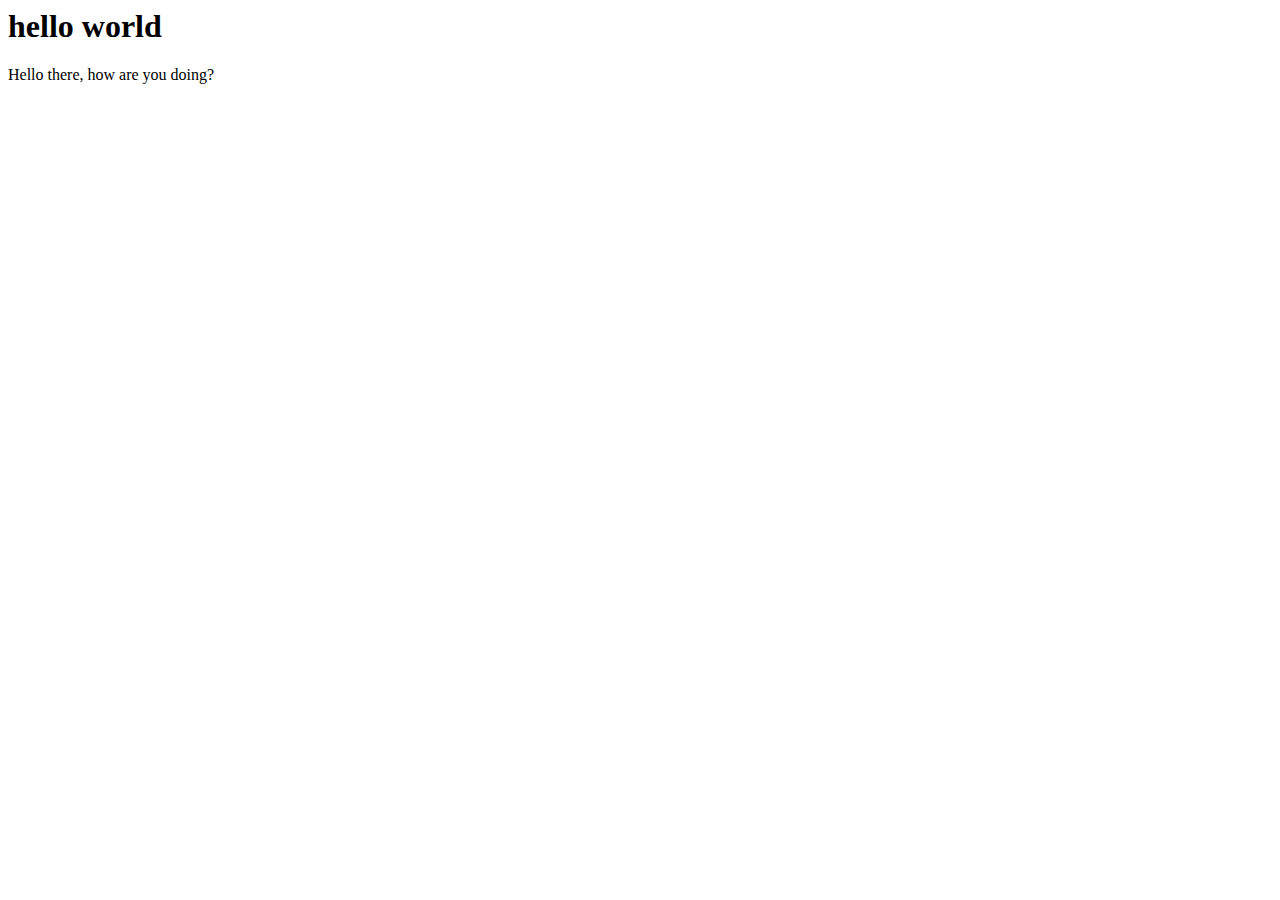
<file: M2LAB_Gilbreath/index.html>
<!--
WEB-151
M2LAB
Bailey Gilbreath
02/04/19
-->
<html>
	<head>
	
	</head>
	
	<body>
		<h1>hello world</h1>
		
		<script>
		var sillyString = "hELlo THERE, hOW ARE yOu doINg?";
		var lowerString = sillyString.toLowerCase();
		var firstCharacter = lowerString[0];
		var firstCharacterUpper = firstCharacter.toUpperCase();
		var restOfString = lowerString.slice(1);
		var message = firstCharacterUpper + restOfString;
		document.write(message);
		console.log(message);
		</script>
	</body>

</html>
</file>
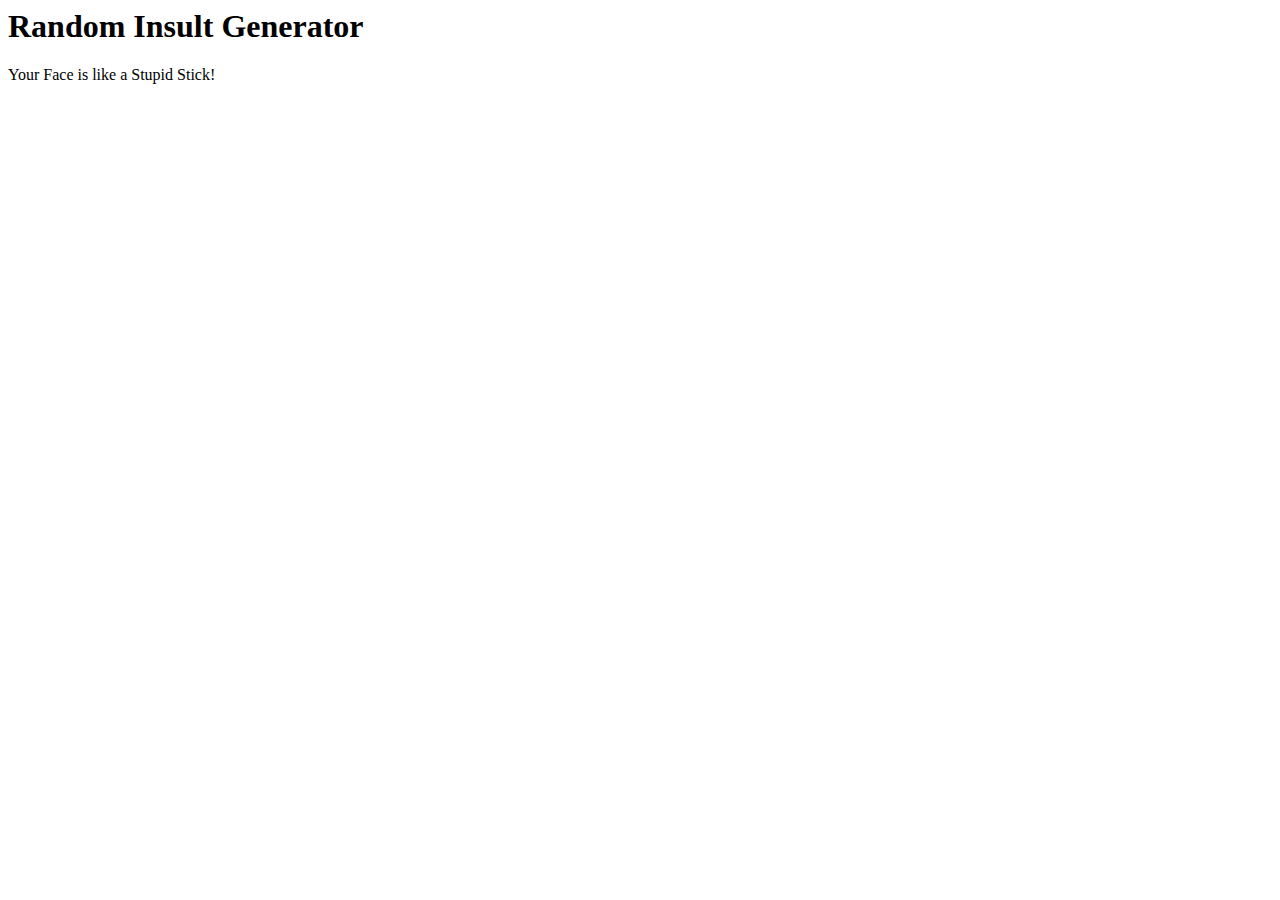
<file: M3T1_Gilbreath/index.html>
<!--
WEB-151
M3T1
Bailey Gilbreath
02/13/19
-->
<html>
	<head>
	</head>
	<body>
		<h1>Random Insult Generator</h1>
		<script>
		//var words = ["My", "dog", "has", "fleas"];
		//var i = Math.floor(Math.random() * 4);
		//var message = words[i];
		//document.write(message);
		//variable.join;
		//Math.random();
		//Math.random() * x;
		//Math.floor(Math.random() * x);
		var randomBodyParts = ["Face", "Nose", "Hair"];
		var randomAdjectives = ["Smelly", "Boring", "Stupid"];
		var randomWords = ["Fly", "Marmot", "Stick", "Monkey", "Rat"];
		var randomBodyPart = randomBodyParts[Math.floor(Math.random() * 3)];
		var randomAdjective = randomAdjectives[Math.floor(Math.random() * 3)];
		var randomWord = randomWords[Math.floor(Math.random() * 3)];
		//var randomWord = randomWords[Math.floor(Math.random() * randomWords.length)];
		var randomInsult = "Your " + randomBodyPart + " is like a " + randomAdjective + " " + randomWord + "!";
		//var randomInsult = ["Your", randomBodyPart, "is", "like", "a", randomAdjective, randomWord + "!"].join(" ");
		document.write(randomInsult);
		</script>
	</body>
</html>
</file>
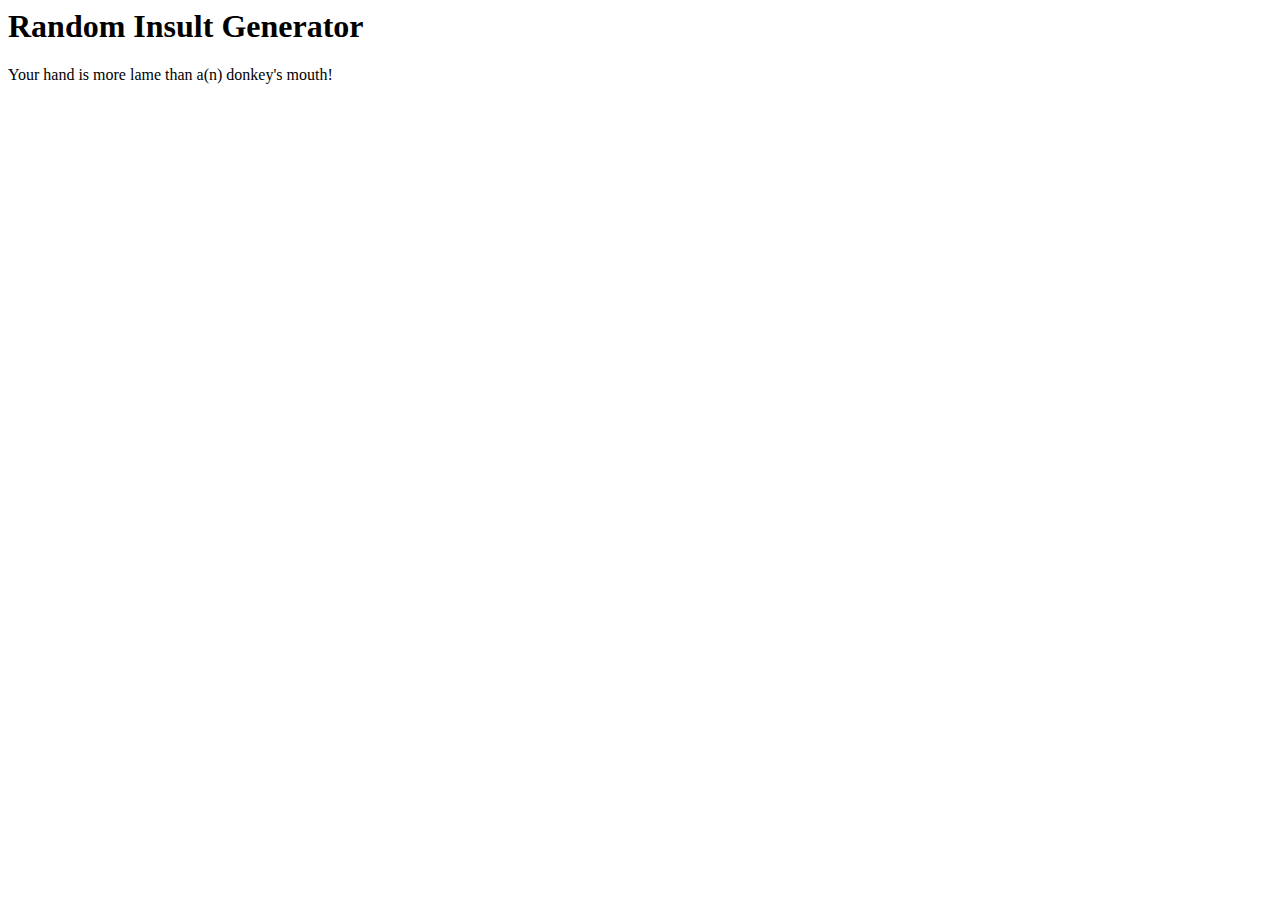
<file: M3T2_Gilbreath/index.html>
<!--
WEB-151
M3T2
Bailey Gilbreath
02/13/19
-->
<html>
	<head>
	</head>
	<body>
		<h1>Random Insult Generator</h1>
		<script>
		var randomBodyParts = ["hand", "foot", "face"];
		var randomAdjectives = ["lame", "insulting", "dirty"];
		var randomAnimals = ["alpaca", "bird", "camel", "donkey", "platypus"];
		var randomAnimalBodyParts = ["beak", "mouth", "behind"];
		var randomBodyPart = randomBodyParts[Math.floor(Math.random() * randomBodyParts.length)];
		var randomAdjective = randomAdjectives[Math.floor(Math.random() * randomAdjectives.length)];
		var randomAnimal = randomAnimals[Math.floor(Math.random() * randomAnimals.length)];
		var randomAnimalBodyPart = randomAnimalBodyParts[Math.floor(Math.random() * randomAnimalBodyParts.length)];
		var randomInsult = "Your " + randomBodyPart + " is more " + randomAdjective + " than a(n) " + randomAnimal + "'s " + randomAnimalBodyPart + "!";
		//var randomInsult = ["Your", randomBodyPart, "is", "more", randomAdjective, "than", "a(n)", randomAnimal + "'s", randomAnimalBodyPart + "!"].join(" ");
		document.write(randomInsult);
		</script>
	</body>
</html>
</file>
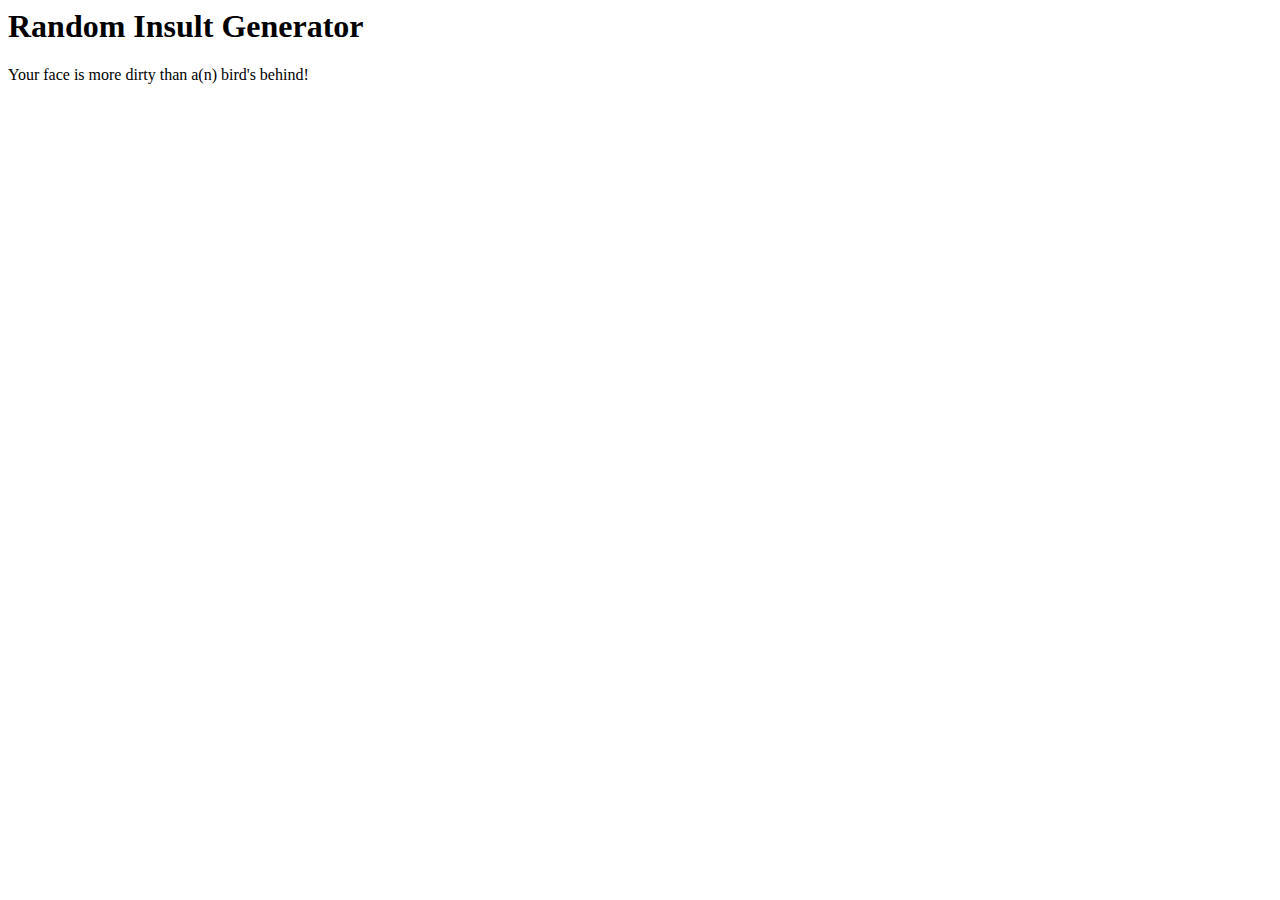
<file: M3LAB_Gilbreath/M3LAB - Copy.html>
<!--
WEB-151
M3LAB
Bailey Gilbreath
02/25/19
-->
<html>
	<head>
	</head>
	<body>
		<h1>Random Insult Generator</h1>
		<script>
		//var randomBodyParts = ["hand", "foot", "face"];
		//var randomAdjectives = ["lame", "insulting", "dirty"];
		//var randomAnimals = ["alpaca", "bird", "camel", "donkey", "platypus"];
		//var randomAnimalBodyParts = ["beak", "mouth", "behind"];		
		//var randomBodyPart = randomBodyParts[Math.floor(Math.random() * randomBodyParts.length)];
		//var randomAdjective = randomAdjectives[Math.floor(Math.random() * randomAdjectives.length)];
		//var randomAnimal = randomAnimals[Math.floor(Math.random() * randomAnimals.length)];
		//var randomAnimalBodyPart = randomAnimalBodyParts[Math.floor(Math.random() * randomAnimalBodyParts.length)];
		//var randomInsult = "Your " + randomBodyPart + " is more " + randomAdjective + " than a(n) " + randomAnimal + "'s " + randomAnimalBodyPart + "!";
		//var randomInsult = ["Your", randomBodyPart, "is", "more", randomAdjective, "than", "a(n)", randomAnimal + "'s", randomAnimalBodyPart + "!"].join(" ");
		//document.write(randomInsult);
		
		var insult = {
			randomBodyParts: ["hand", "foot", "face"],
			randomAdjectives: ["lame", "insulting", "dirty"],
			randomAnimals: ["alpaca", "bird", "camel", "donkey", "platypus"],
			randomAnimalBodyParts: ["beak", "mouth", "behind"],
		};
		
		insult.randomize = function() {
			insult.randomBodyPart = insult.randomBodyParts[Math.floor(Math.random() * insult.randomBodyParts.length)];
			insult.randomAdjective = insult.randomAdjectives[Math.floor(Math.random() * insult.randomAdjectives.length)];
			insult.randomAnimal = insult.randomAnimals[Math.floor(Math.random() * insult.randomAnimals.length)];
			insult.randomAnimalBodyPart = insult.randomAnimalBodyParts[Math.floor(Math.random() * insult.randomAnimalBodyParts.length)];
		};
		
		insult.print = function() {
			insult.randomize();
			randomInsult = "Your " + insult.randomBodyPart + " is more " + insult.randomAdjective + " than a(n) " + insult.randomAnimal + "'s " + insult.randomAnimalBodyPart + "!";
			document.write(randomInsult);
		};
		
		insult.print();
		</script>
	</body>
</html>
</file>
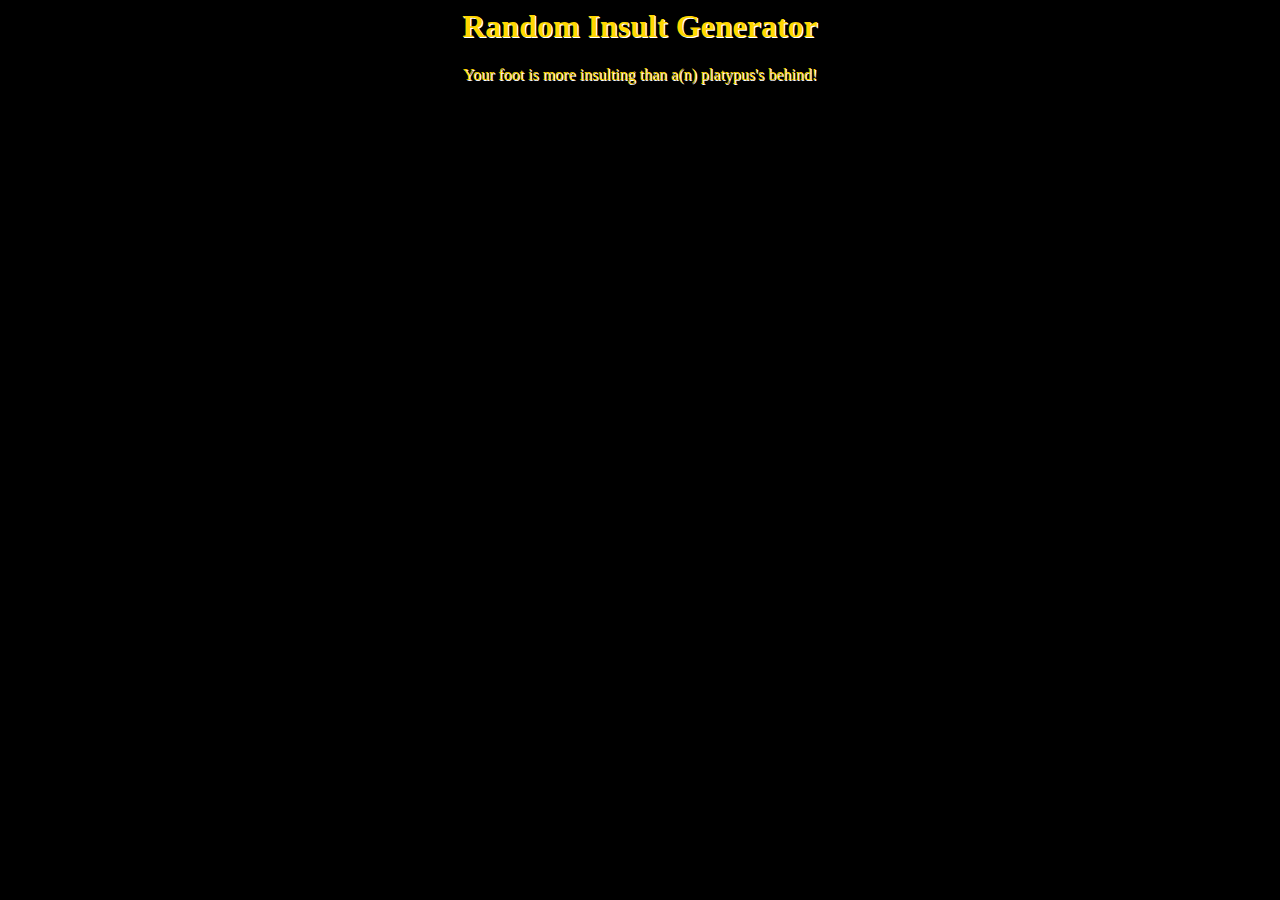
<file: M3LAB_Gilbreath/M3LAB.html>
<!--
WEB-151
M3LAB
Bailey Gilbreath
02/25/19
-->
<html>
	<head>
		<link rel="stylesheet" type="text/css" href="CSS/Style.css">
	</head>
	<body>
		<h1>Random Insult Generator</h1>
		<script src = "Scripts/Scripts.js">
		</script>
	</body>
</html>
</file>
<file: M3LAB_Gilbreath/CSS/Style.css>
body {
	background-color: #000000;
	color: gold;
	text-shadow: 1px 1px #ffffff;
	text-align: center;
	};
</file>
